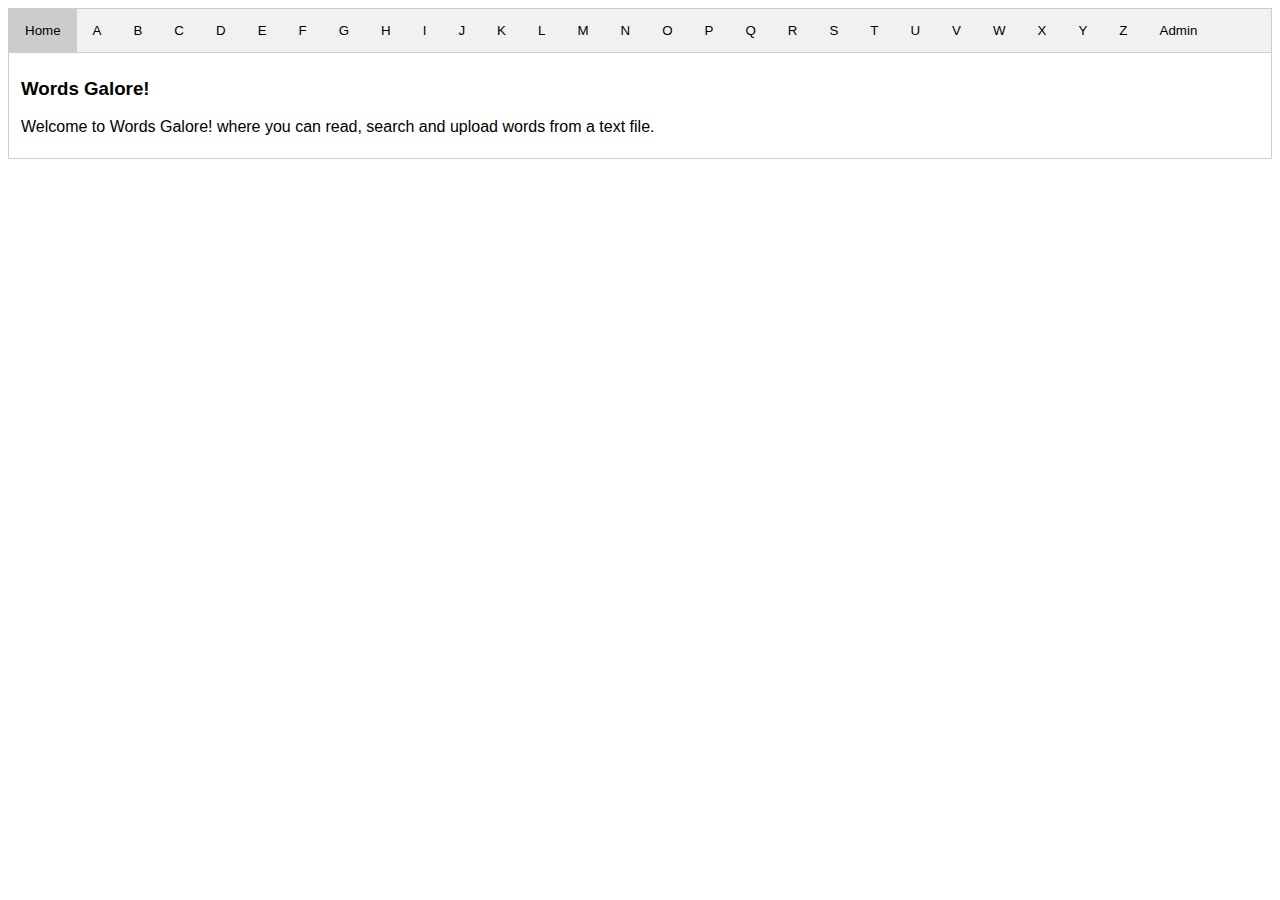
<file: index.html>
<html>

<head>
<title>Words Galore!</title>
<style type="text/css">
@import url(iwords.css);
</style>

<script src="https://ajax.googleapis.com/ajax/libs/jquery/3.2.1/jquery.min.js"></script>
<script language=JavaScript>
function verify( form, name ) {
  var text = form.elements[ name ];

  if ((text.value != null) && (text.value != "")) {
    return true;
  }
  alert("Input cannot be empty.");
  return false;
}

//
// based on: <https://www.w3schools.com/howto/howto_js_tabs.asp>
//
function openTab( event, id ) {
    // Get all elements with class="tabContent" and hide them
    tabContent = document.getElementsByClassName( "tabContent" );
    for (i = 0; i < tabContent.length; i++) {
        tabContent[i].style.display = "none";
    }

    // Get all elements with class="tabLinks" and remove the class "active"
    tabLinks = document.getElementsByClassName( "tabLinks" );
    for (i = 0; i < tabLinks.length; i++) {
        tabLinks[i].className = tabLinks[i].className.replace(" active", "");
    }

    // Show the current tab, and add an "active" class to the button that opened the tab
    document.getElementById( id ).style.display = "block";
    event.currentTarget.className += " active";
}

//
// based on: <https://stackoverflow.com/questions/133925/javascript-post-request-like-a-form-submit>
//
function post( file, map ) {
   var form = document.createElement("form");
   form.setAttribute( "method", "post");
   form.setAttribute( "action",  file );

   for (var key in map) {
       var hiddenField = document.createElement( "input" );
       hiddenField.setAttribute( "type", "hidden");
       hiddenField.setAttribute( "name",  key );
       hiddenField.setAttribute( "value", map[ key ]);

      form.appendChild( hiddenField );
    }
    document.body.appendChild( form );
    form.submit();
}
</script>
</head>

<body>
<div class="tab">
  <button class="tabLinks" onclick="openTab( event, 'Home' )">Home</button>
  <button class="tabLinks" onclick="post( 'dictionary.php', {'letter':'A'})">A</button>
  <button class="tabLinks" onclick="post( 'dictionary.php', {'letter':'B'})">B</button>
  <button class="tabLinks" onclick="post( 'dictionary.php', {'letter':'C'})">C</button>
  <button class="tabLinks" onclick="post( 'dictionary.php', {'letter':'D'})">D</button>
  <button class="tabLinks" onclick="post( 'dictionary.php', {'letter':'E'})">E</button>
  <button class="tabLinks" onclick="post( 'dictionary.php', {'letter':'F'})">F</button>
  <button class="tabLinks" onclick="post( 'dictionary.php', {'letter':'G'})">G</button>
  <button class="tabLinks" onclick="post( 'dictionary.php', {'letter':'H'})">H</button>
  <button class="tabLinks" onclick="post( 'dictionary.php', {'letter':'I'})">I</button>
  <button class="tabLinks" onclick="post( 'dictionary.php', {'letter':'J'})">J</button>
  <button class="tabLinks" onclick="post( 'dictionary.php', {'letter':'K'})">K</button>
  <button class="tabLinks" onclick="post( 'dictionary.php', {'letter':'L'})">L</button>
  <button class="tabLinks" onclick="post( 'dictionary.php', {'letter':'M'})">M</button>
  <button class="tabLinks" onclick="post( 'dictionary.php', {'letter':'N'})">N</button>
  <button class="tabLinks" onclick="post( 'dictionary.php', {'letter':'O'})">O</button>
  <button class="tabLinks" onclick="post( 'dictionary.php', {'letter':'P'})">P</button>
  <button class="tabLinks" onclick="post( 'dictionary.php', {'letter':'Q'})">Q</button>
  <button class="tabLinks" onclick="post( 'dictionary.php', {'letter':'R'})">R</button>
  <button class="tabLinks" onclick="post( 'dictionary.php', {'letter':'S'})">S</button>
  <button class="tabLinks" onclick="post( 'dictionary.php', {'letter':'T'})">T</button>
  <button class="tabLinks" onclick="post( 'dictionary.php', {'letter':'U'})">U</button>
  <button class="tabLinks" onclick="post( 'dictionary.php', {'letter':'V'})">V</button>
  <button class="tabLinks" onclick="post( 'dictionary.php', {'letter':'W'})">W</button>
  <button class="tabLinks" onclick="post( 'dictionary.php', {'letter':'X'})">X</button>
  <button class="tabLinks" onclick="post( 'dictionary.php', {'letter':'Y'})">Y</button>
  <button class="tabLinks" onclick="post( 'dictionary.php', {'letter':'Z'})">Z</button>
  <button class="tabLinks" onclick="openTab( event, 'Admin'  )">Admin</button>
  </form>
</div>

<div id='Home' class='tabContent'>
  <h3>Words Galore!</h3>
  <p>Welcome to Words Galore! where you can read, search and upload words from a text file.</p>
</div>

<div id='Admin' class='tabContent'>
  <h3>Admin</h3>
  <form action="password.php" method="post" onsubmit="return verify(this,'password');">
     <p>
     Password
     <input type="password" name="password" />
     <input type="submit"   value="Login" />
     </p>
  </form>
</div>

</body>

<script>
var home = document.getElementsByClassName('tablinks')[0];
home.click();
</script>

</html>
</file>
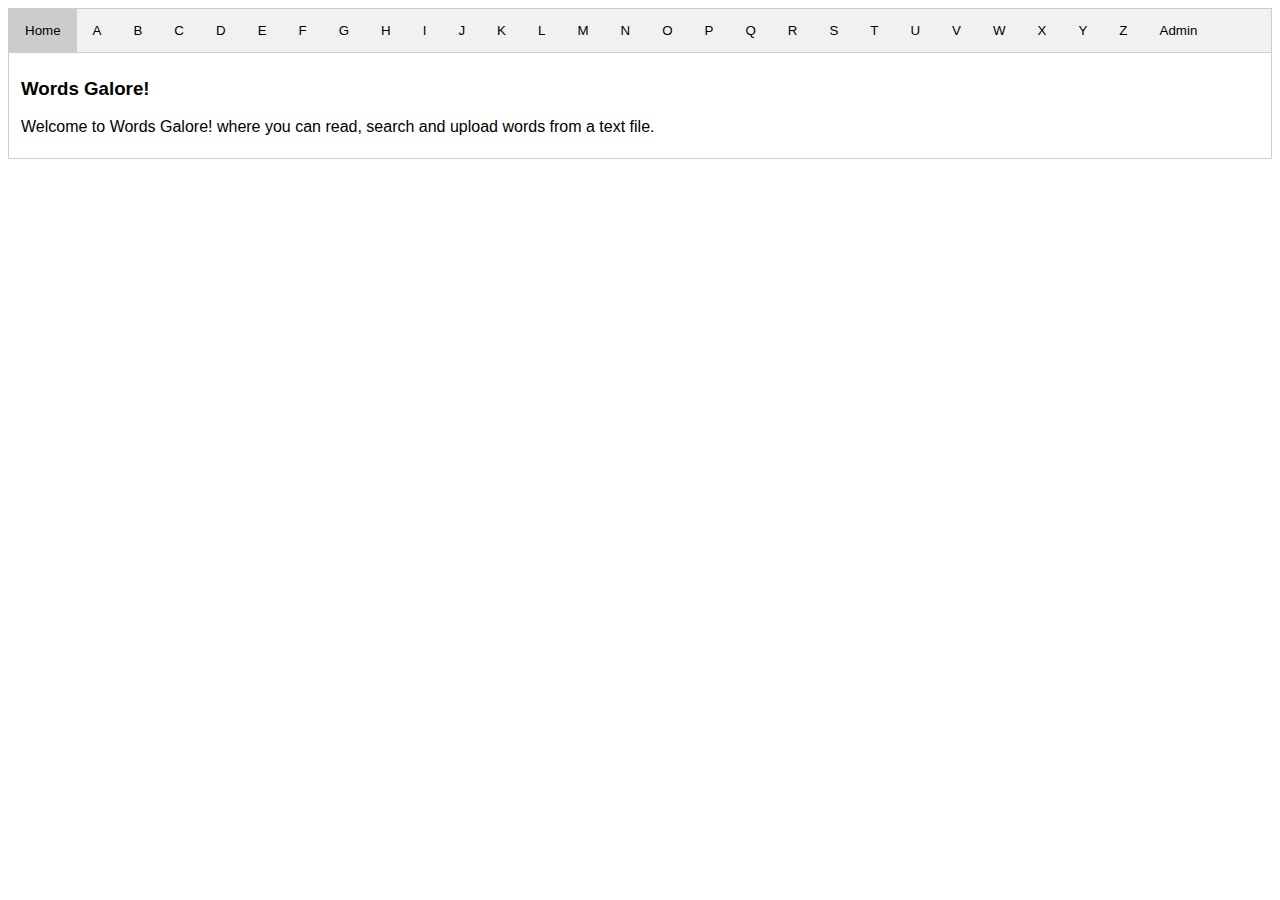
<file: words/index.html>
<html>

<head>
<title>Words Galore!</title><style type="text/css">@import url(iwords.css);</style><script src="https://ajax.googleapis.com/ajax/libs/jquery/3.2.1/jquery.min.js"></script>
<script language=JavaScript>
function verify( form, name ) {  var text = form.elements[ name ];  if ((text.value != null) && (text.value != "")) {    return true;  }  alert("Input cannot be empty.");  return false;}

//
// based on: <https://www.w3schools.com/howto/howto_js_tabs.asp>
//
function openTab( event, id ) {
    // Get all elements with class="tabContent" and hide them
    tabContent = document.getElementsByClassName( "tabContent" );
    for (i = 0; i < tabContent.length; i++) {
        tabContent[i].style.display = "none";
    }

    // Get all elements with class="tabLinks" and remove the class "active"
    tabLinks = document.getElementsByClassName( "tabLinks" );
    for (i = 0; i < tabLinks.length; i++) {
        tabLinks[i].className = tabLinks[i].className.replace(" active", "");
    }

    // Show the current tab, and add an "active" class to the button that opened the tab
    document.getElementById( id ).style.display = "block";
    event.currentTarget.className += " active";
}

//
// based on: <https://stackoverflow.com/questions/133925/javascript-post-request-like-a-form-submit>
//
function post( file, map ) {
   var form = document.createElement("form");
   form.setAttribute( "method", "post");
   form.setAttribute( "action",  file );

   for (var key in map) {
       var hiddenField = document.createElement( "input" );
       hiddenField.setAttribute( "type", "hidden");
       hiddenField.setAttribute( "name",  key );
       hiddenField.setAttribute( "value", map[ key ]);

      form.appendChild( hiddenField );
    }
    document.body.appendChild( form );
    form.submit();
}</script>
</head>

<body>
<div class="tab">
  <button class="tabLinks" onclick="openTab( event, 'Home' )">Home</button>
  <button class="tabLinks" onclick="post( 'dictionary.php', {'letter':'A'})">A</button>
  <button class="tabLinks" onclick="post( 'dictionary.php', {'letter':'B'})">B</button>
  <button class="tabLinks" onclick="post( 'dictionary.php', {'letter':'C'})">C</button>
  <button class="tabLinks" onclick="post( 'dictionary.php', {'letter':'D'})">D</button>
  <button class="tabLinks" onclick="post( 'dictionary.php', {'letter':'E'})">E</button>
  <button class="tabLinks" onclick="post( 'dictionary.php', {'letter':'F'})">F</button>
  <button class="tabLinks" onclick="post( 'dictionary.php', {'letter':'G'})">G</button>
  <button class="tabLinks" onclick="post( 'dictionary.php', {'letter':'H'})">H</button>
  <button class="tabLinks" onclick="post( 'dictionary.php', {'letter':'I'})">I</button>
  <button class="tabLinks" onclick="post( 'dictionary.php', {'letter':'J'})">J</button>
  <button class="tabLinks" onclick="post( 'dictionary.php', {'letter':'K'})">K</button>
  <button class="tabLinks" onclick="post( 'dictionary.php', {'letter':'L'})">L</button>
  <button class="tabLinks" onclick="post( 'dictionary.php', {'letter':'M'})">M</button>
  <button class="tabLinks" onclick="post( 'dictionary.php', {'letter':'N'})">N</button>
  <button class="tabLinks" onclick="post( 'dictionary.php', {'letter':'O'})">O</button>
  <button class="tabLinks" onclick="post( 'dictionary.php', {'letter':'P'})">P</button>
  <button class="tabLinks" onclick="post( 'dictionary.php', {'letter':'Q'})">Q</button>
  <button class="tabLinks" onclick="post( 'dictionary.php', {'letter':'R'})">R</button>
  <button class="tabLinks" onclick="post( 'dictionary.php', {'letter':'S'})">S</button>
  <button class="tabLinks" onclick="post( 'dictionary.php', {'letter':'T'})">T</button>
  <button class="tabLinks" onclick="post( 'dictionary.php', {'letter':'U'})">U</button>
  <button class="tabLinks" onclick="post( 'dictionary.php', {'letter':'V'})">V</button>
  <button class="tabLinks" onclick="post( 'dictionary.php', {'letter':'W'})">W</button>
  <button class="tabLinks" onclick="post( 'dictionary.php', {'letter':'X'})">X</button>
  <button class="tabLinks" onclick="post( 'dictionary.php', {'letter':'Y'})">Y</button>
  <button class="tabLinks" onclick="post( 'dictionary.php', {'letter':'Z'})">Z</button>
  <button class="tabLinks" onclick="openTab( event, 'Admin'  )">Admin</button>
  </form>
</div>

<div id='Home' class='tabContent'>
  <h3>Words Galore!</h3>
  <p>Welcome to Words Galore! where you can read, search and upload words from a text file.</p>
</div>

<div id='Admin' class='tabContent'>
  <h3>Admin</h3>
  <form action="password.php" method="post" onsubmit="return verify(this,'password');">
     <p>
     Password
     <input type="password" name="password" />
     <input type="submit"   value="Login" />
     </p>
  </form>
</div>

</body>

<script>
var home = document.getElementsByClassName('tablinks')[0];
home.click();
</script>

</html>
</file>
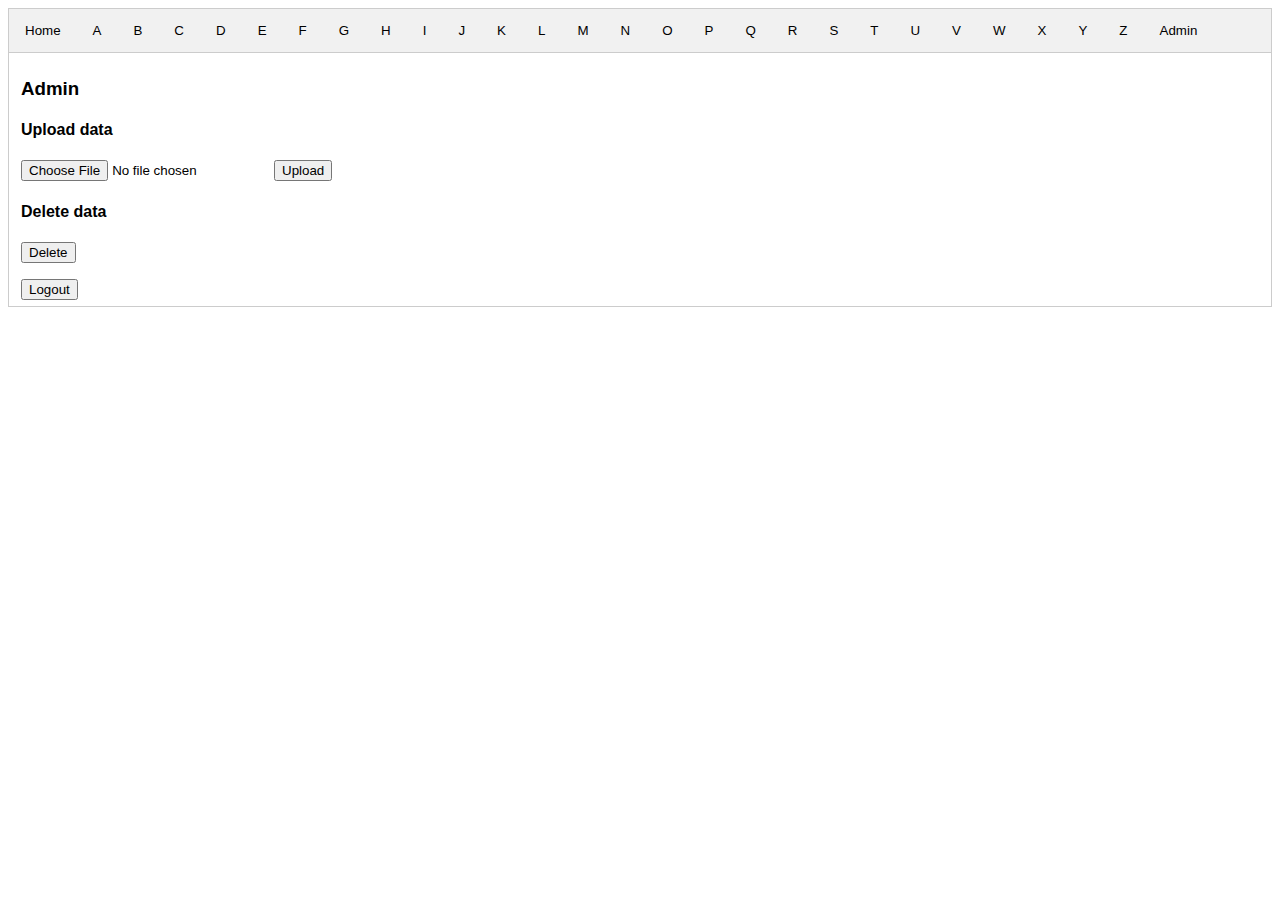
<file: uploader.html>
<!-- SHOULD NOT BE NECESSARY -->
<!-- KEPT IN CASE INFORMATION IS NEEDED FROM IT -->
<!-- 2018-12-03 -->

<html>

<head>
<title>Words Galore!</title>
<style type="text/css">
@import url(iwords.css);
</style>

<script src="https://ajax.googleapis.com/ajax/libs/jquery/3.2.1/jquery.min.js"></script>
<script language=JavaScript>
function verify( form, name ) {
  var text = form.elements[ name ];

  if ((text.value != null) && (text.value != "")) {
    return true;
  }
  alert("Input cannot be empty.");
  return false;
}

//
// based on: <https://www.w3schools.com/howto/howto_js_tabs.asp>
//
function openTab( event, id ) {
    // Get all elements with class="tabContent" and hide them
    tabContent = document.getElementsByClassName( "tabContent" );
    for (i = 0; i < tabContent.length; i++) {
        tabContent[i].style.display = "none";
    }

    // Get all elements with class="tabLinks" and remove the class "active"
    tabLinks = document.getElementsByClassName( "tabLinks" );
    for (i = 0; i < tabLinks.length; i++) {
        tabLinks[i].className = tabLinks[i].className.replace(" active", "");
    }

    // Show the current tab, and add an "active" class to the button that opened the tab
    document.getElementById( id ).style.display = "block";
    event.currentTarget.className += " active";
}

//
// based on: <https://stackoverflow.com/questions/133925/javascript-post-request-like-a-form-submit>
//
function post( file, map ) {
   var form = document.createElement("form");
   form.setAttribute( "method", "post");
   form.setAttribute( "action",  file );

   for (var key in map) {
       var hiddenField = document.createElement( "input" );
       hiddenField.setAttribute( "type", "hidden");
       hiddenField.setAttribute( "name",  key );
       hiddenField.setAttribute( "value", map[ key ]);

      form.appendChild( hiddenField );
    }
    document.body.appendChild( form );
    form.submit();
}

function tryAgain(event) {
  var button = document.getElementById("TryAgainButton");
  button.click();
}

</script>
</head>

<body>
<div class="tab">
  <button class="tabLinks" onclick="openTab( event, 'Home' )">Home</button>
  <button class="tabLinks" onclick="post( 'dictionary.php', {'letter':'A'})">A</button>
  <button class="tabLinks" onclick="post( 'dictionary.php', {'letter':'B'})">B</button>
  <button class="tabLinks" onclick="post( 'dictionary.php', {'letter':'C'})">C</button>
  <button class="tabLinks" onclick="post( 'dictionary.php', {'letter':'D'})">D</button>
  <button class="tabLinks" onclick="post( 'dictionary.php', {'letter':'E'})">E</button>
  <button class="tabLinks" onclick="post( 'dictionary.php', {'letter':'F'})">F</button>
  <button class="tabLinks" onclick="post( 'dictionary.php', {'letter':'G'})">G</button>
  <button class="tabLinks" onclick="post( 'dictionary.php', {'letter':'H'})">H</button>
  <button class="tabLinks" onclick="post( 'dictionary.php', {'letter':'I'})">I</button>
  <button class="tabLinks" onclick="post( 'dictionary.php', {'letter':'J'})">J</button>
  <button class="tabLinks" onclick="post( 'dictionary.php', {'letter':'K'})">K</button>
  <button class="tabLinks" onclick="post( 'dictionary.php', {'letter':'L'})">L</button>
  <button class="tabLinks" onclick="post( 'dictionary.php', {'letter':'M'})">M</button>
  <button class="tabLinks" onclick="post( 'dictionary.php', {'letter':'N'})">N</button>
  <button class="tabLinks" onclick="post( 'dictionary.php', {'letter':'O'})">O</button>
  <button class="tabLinks" onclick="post( 'dictionary.php', {'letter':'P'})">P</button>
  <button class="tabLinks" onclick="post( 'dictionary.php', {'letter':'Q'})">Q</button>
  <button class="tabLinks" onclick="post( 'dictionary.php', {'letter':'R'})">R</button>
  <button class="tabLinks" onclick="post( 'dictionary.php', {'letter':'S'})">S</button>
  <button class="tabLinks" onclick="post( 'dictionary.php', {'letter':'T'})">T</button>
  <button class="tabLinks" onclick="post( 'dictionary.php', {'letter':'U'})">U</button>
  <button class="tabLinks" onclick="post( 'dictionary.php', {'letter':'V'})">V</button>
  <button class="tabLinks" onclick="post( 'dictionary.php', {'letter':'W'})">W</button>
  <button class="tabLinks" onclick="post( 'dictionary.php', {'letter':'X'})">X</button>
  <button class="tabLinks" onclick="post( 'dictionary.php', {'letter':'Y'})">Y</button>
  <button class="tabLinks" onclick="post( 'dictionary.php', {'letter':'Z'})">Z</button>
  <button class="tabLinks" onclick="openTab( event, 'Admin'  )">Admin</button>
  </form>
</div>

<div id='Home' class='tabContent'>
  <h3>Words Galore!</h3>
  <p>Welcome to Words Galore! where you can read, search and upload words from a text file.</p>
</div>

<div id='Admin' class='tabContent' active style="display:block">
  <h3>Admin</h3>
  <form enctype="multipart/form-data" action="uploadData.php" method="post">
  <h4>Upload data</h4>
  <input type="hidden" name="MAX_FILE_SIZE" value="1000" />
      <input type="file" name="uploaded" size="30" /><input type="submit" value="Upload" />
  </form>

  <form enctype="multipart/form-data" action="deleteData.php" method="post">
  <h4>Delete data</h4>
  <input type="hidden" name="MAX_FILE_SIZE" value="1000" />
      <input type="submit" value="Delete" />
  </form>

  <a style="text-decoration:none" href="./" id="LogoutButton">
<input type="submit" value="Logout" /></a>
</div>

</body>

</html>
</file>
